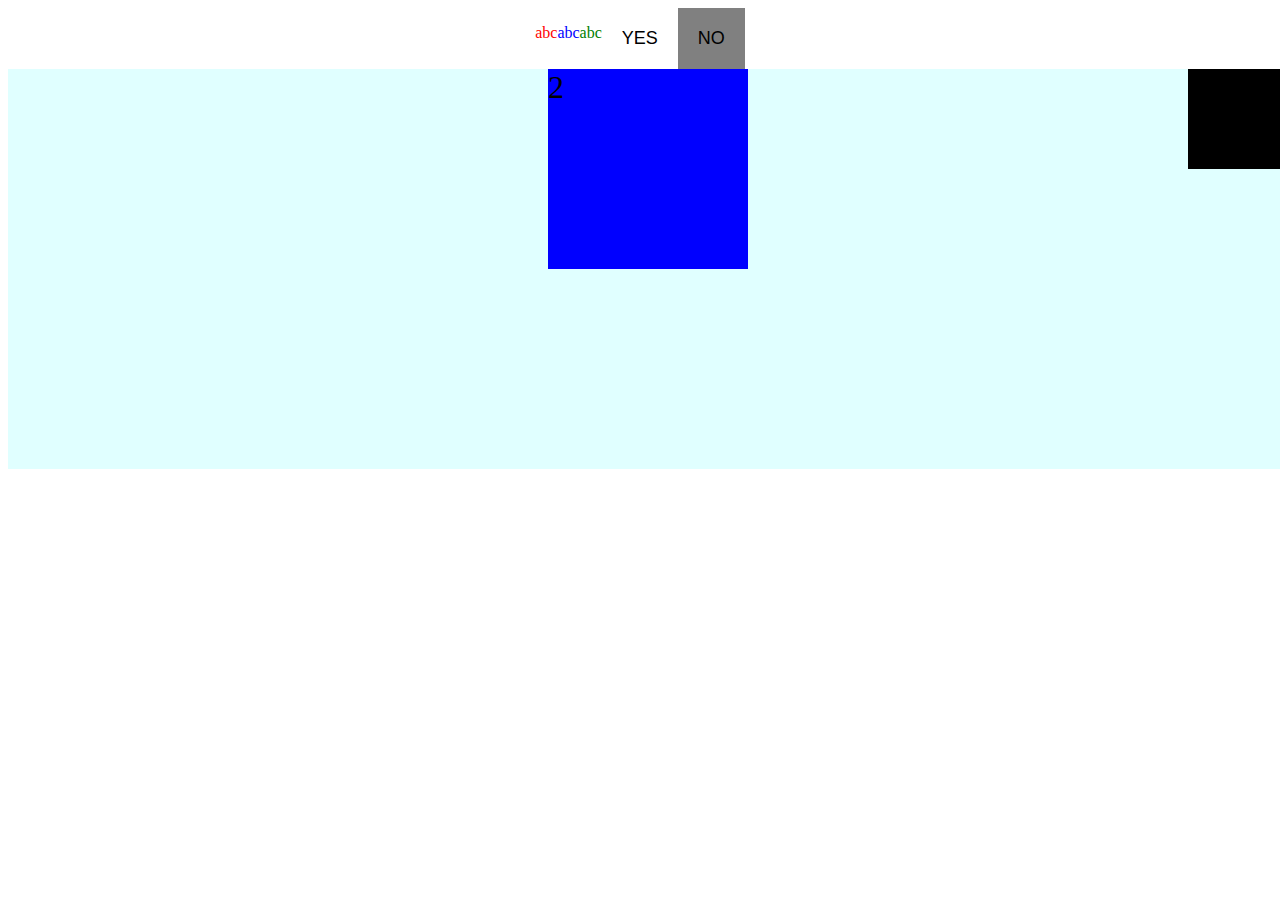
<file: b2/index.html>
<!DOCTYPE html>
<html lang="en">
<head>
    <meta charset="UTF-8">
    <meta name="viewport" content="width=device-width, initial-scale=1.0">
    <title>Document</title>
    <link rel="stylesheet" href="./css/style.css">
</head>
<body>
    <div class="container">
        <p class="body_1">abc</p>
        <p class="body_2">abc</p>
        <p class="body_3">abc</p>
        <button class="btn_1" > YES </button>
        <button class="btn_2"> NO </button>
    </div>
    <div class="container-box">
        <div class="box">1</div>
        <div class="box2">2</div>
    </div>
</body>
</html>
</file>
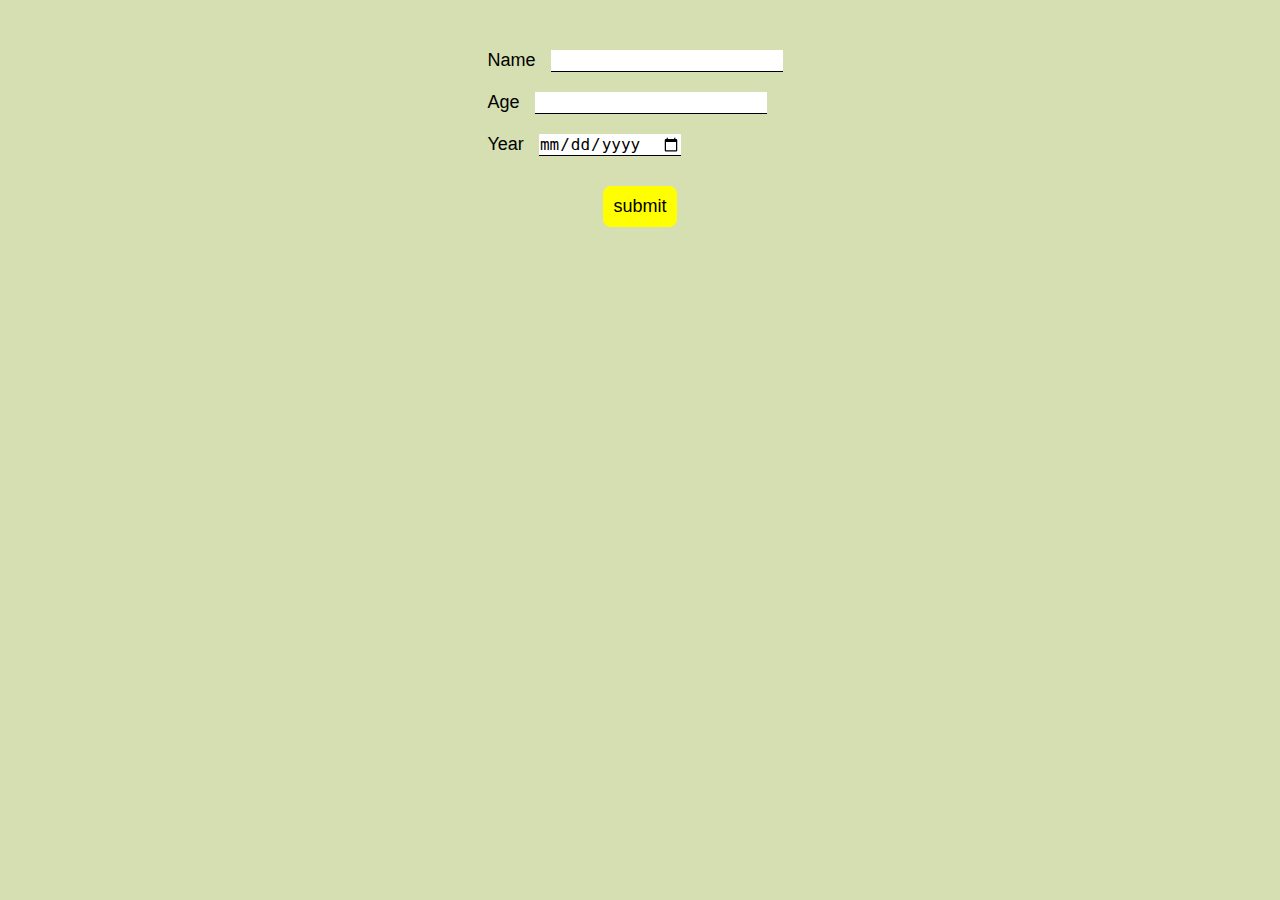
<file: btvn/index.html>
<!DOCTYPE html>
<html lang="en">
<head>
    <meta charset="UTF-8">
    <meta name="viewport" content="width=device-width, initial-scale=1.0">
    <title>Document</title>
    <link rel="stylesheet" href="./css/styles.css">
</head>
<body>
    <div class="container">
      <form class="form">
        <label for="name">Name</label>
        <input type="text" required> <br>
        <label for="age">Age</label>
        <input type="number" required> <br>
        <label for="year">Year</label>
        <input type="date" required> <br>
      </form>
    </div>
    <button class="btn"> submit </button>
</body>
</html>
</file>
<file: b2/css/style.css>
.body_p, .container .body_3, .container .body_2, .container .body_1 {
  font-size: 16px;
  font-weight: 100;
}

.container .btn_2, .container .btn_1 {
  border: none;
  padding: 20px;
  font-size: large;
  font-style: initial;
}

.container {
  display: flex;
  justify-content: center;
  font-size: xx-large;
  justify-content: center;
}
.container .body_1 {
  color: red;
}
.container .body_2 {
  color: blue;
}
.container .body_3 {
  color: green;
}
.container .btn_1 {
  background-color: white;
}
.container .btn_2 {
  background-color: gray;
}

.container-box {
  display: flex;
  justify-content: center;
  font-size: xx-large;
  justify-content: center;
  width: 100vw;
  height: 400px;
  background-color: lightcyan;
  position: relative;
}

.box {
  width: 100px;
  height: 100px;
  background-color: black;
  position: absolute;
  top: 0;
  right: 0;
}

.box2 {
  width: 200px;
  height: 200px;
  background-color: blue;
}

/*# sourceMappingURL=style.css.map */
</file>
<file: btvn/css/styles.css>
* {
  margin: 0;
  padding: 0;
  box-sizing: border-box;
  font-size: large;
}

body {
  scroll-behavior: smooth;
  font-family: "Sora", sans-serif;
  display: flex;
  justify-content: center;
  align-items: center;
  background: #d5dfb2;
  flex-direction: column;
  margin: 40px;
}

.container {
  display: flex;
  justify-content: center;
  align-items: center;
  flex-direction: column;
}
.container input {
  margin: 10px;
}

button {
  background-color: yellow;
}

input {
  border: none;
  border-bottom: 1px solid black;
}

button {
  cursor: pointer;
  border: none;
  padding: 10px;
  margin: 20px;
  border-radius: 8px;
  color: rgb(0, 0, 0);
}

/*# sourceMappingURL=styles.css.map */
</file>
